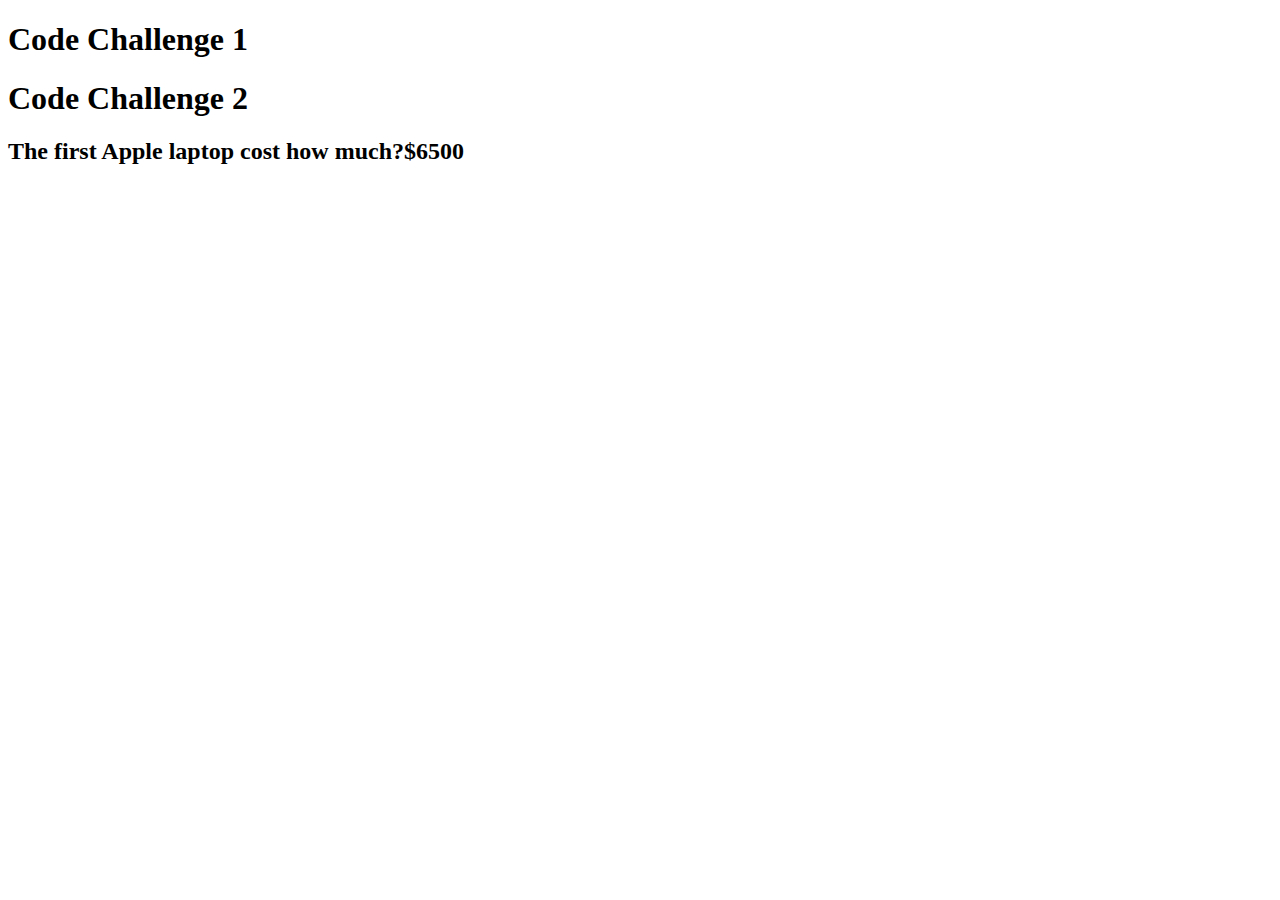
<file: week3/index.html>
<!DOCTYPE html>


<h1>Code Challenge 1</h1>
<h1>Code Challenge 2</h1>

<div class="main-content">

	<h2>The first Apple laptop cost how much?<span>Answer</span></h2>

</div>
<script src="http://code.jquery.com/jquery-1.11.0.min.js"></script>
<script src="challenge3w.js"></script>
</file>
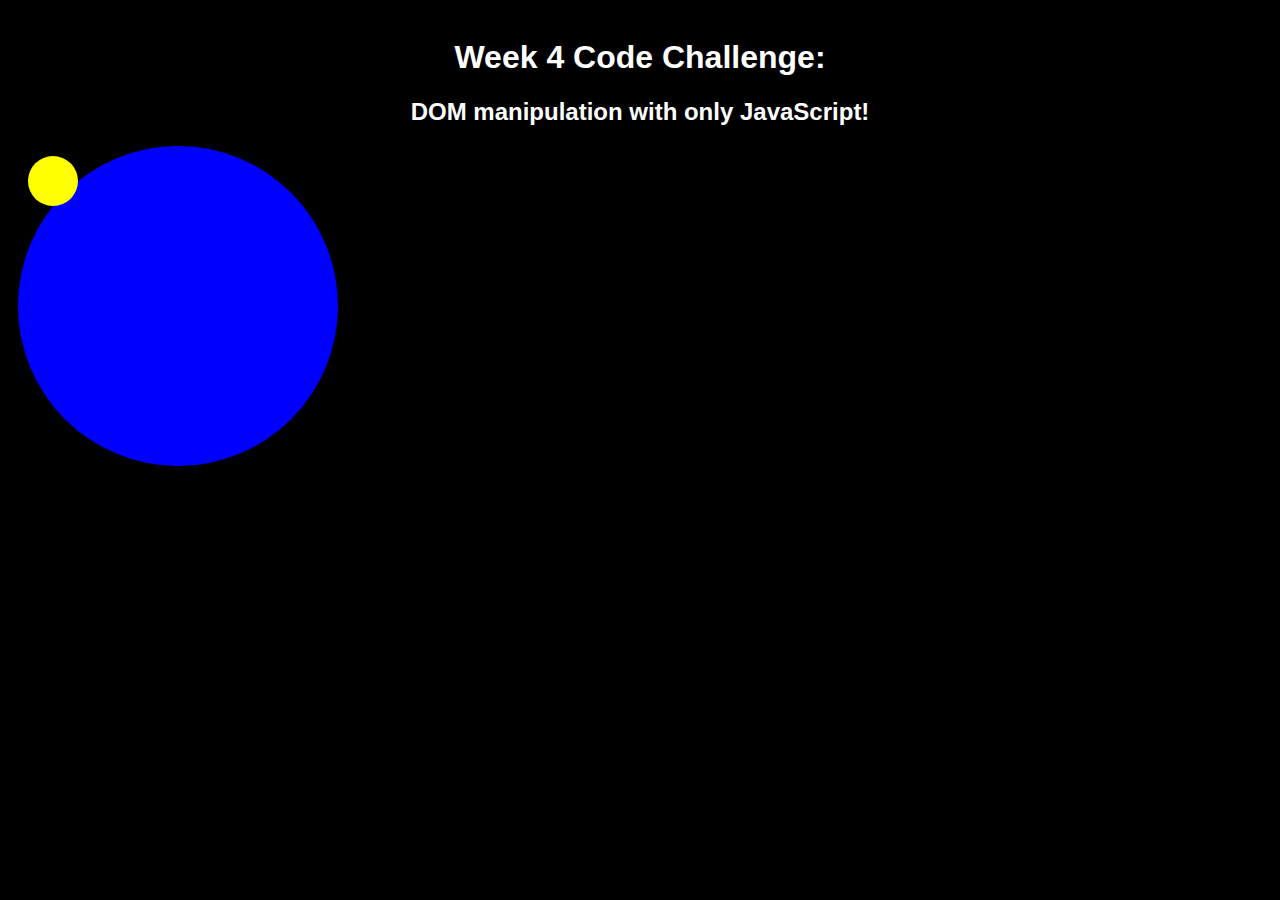
<file: week4/challenge.html>
<!DOCTYPE html>
<head>
    <link rel="stylesheet" href="challenge.css">
    
</head>

<body>
    
    <h1>Week 4 Code Challenge: </h1>
    <h2>DOM manipulation with only JavaScript!</h2>
    
    <script src="challenge4w.js"></script>
</body>
</html>
</file>
<file: week4/challenge.css>
body {
    background-color: black;
    padding: 10px;
    text-align: center;
    font-family: Arial, Helvetica, sans-serif;
    color: white;
}

.planet {
    width: 300px;
    height: 300px;
    border-radius: 50%;
    text-align: center;
    padding: 10px;
    position: relative;
	color: blue;
}

.moon {
    position: absolute;
    width: 50px;
    height: 50px;
    border-radius: 50%;
    background: rgb(153, 153, 153);
}
</file>
